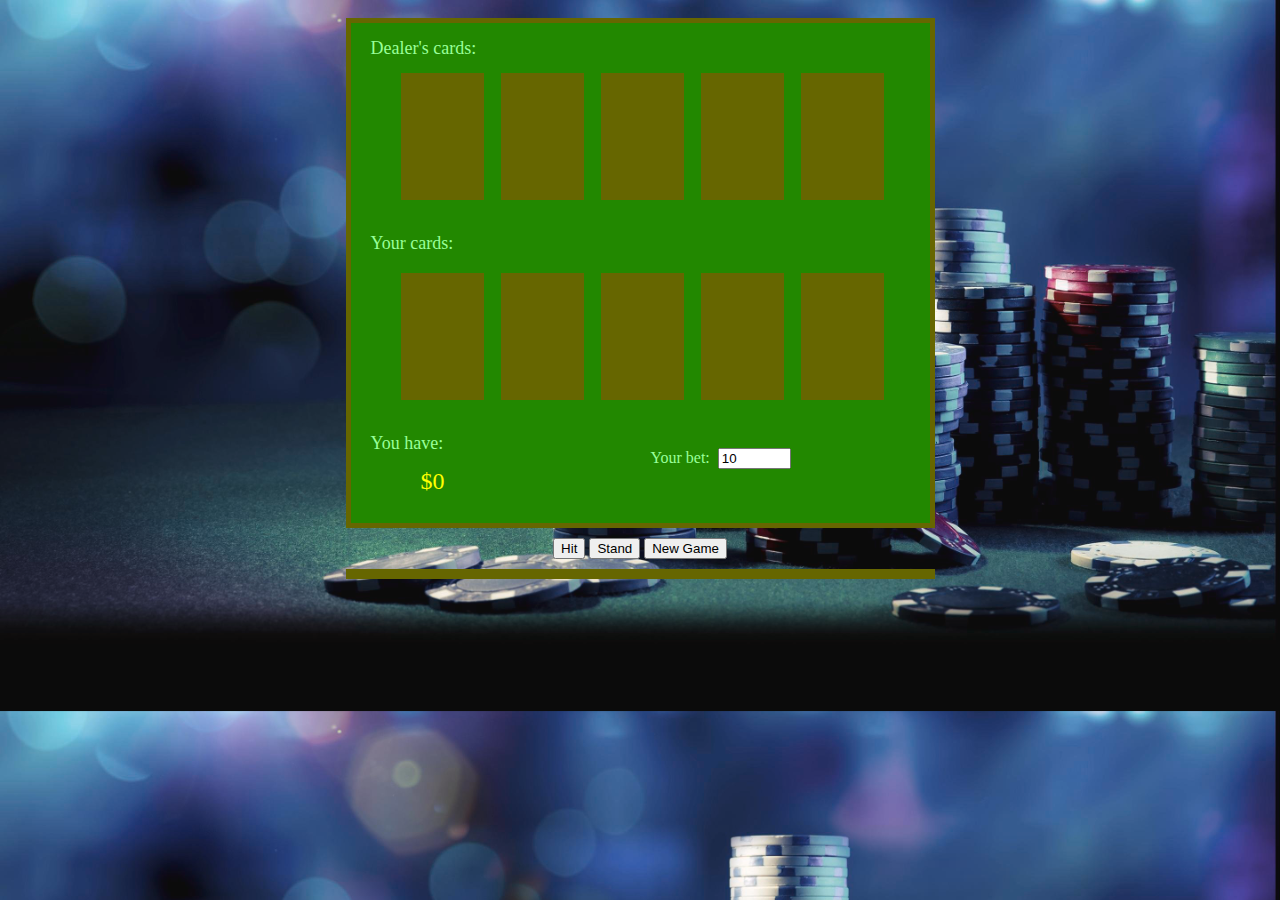
<file: JS/JS_BlackJack/black_jack.html>
<!DOCTYPE html>

<html>

<head>
    <meta http-equiv="content-type" content="text/html; charset=utf-8">
    <title>Blackjack in Javascript</title>
    <link rel="stylesheet" href="css/main.css">
    <link rel="stylesheet" href="css/cards.css">

    <script src="js/jquery-3.1.1.min.js" charset="utf-8"></script>

    <script src="js/card.js" charset="utf-8"></script>
    <script src="js/deck.js" charset="utf-8"></script>
    <script src="js/Player.js" charset="utf-8"></script>
    <script src="js/Game.js" charset="utf-8"></script>

    <script type="text/javascript">
      $(document).ready(function(){

        var g = new Game()
      })
    </script>

</head>

<body>
    <table align="center" cellspacing="10" cellpadding="0" border="0;">
        <tbody>
            <tr>
                <td>
                    <div id="field" style="">
                        <div id="DealerCards">Dealer's cards:</div>
                        <div class="emptyCard" id="dealer1 top_50 left_50">
                            <div>
                                <img src="img/cards.png" class="hide" >
                            </div>
                        </div>
                        <div id="dealer2" class="emptyCard top_50 left_150">
                            <div>
                                <img src="img/cards.png" class="hide">
                            </div>
                        </div>
                        <div id="dealer3" class="emptyCard top_50 left_250">
                            <div>
                                <img src="img/cards.png" class="hide">
                            </div>
                        </div>
                        <div id="dealer4" class="emptyCard top_50 left_350">
                            <div>
                                <img src="img/cards.png" class="hide">
                            </div>
                        </div>
                        <div id="dealer5" class="emptyCard top_50 left_450">
                            <div>
                                <img src="img/cards.png" class="hide">
                            </div>
                        </div>
                        <div id="YourCards">Your cards:</div>
                        <div id="player1" class="emptyCard top_250 left_50">
                            <div>
                                <img src="img/cards.png" class="hide">
                            </div>
                        </div>
                        <div id="player2" class="emptyCard top_250 left_150">
                            <div>
                                <img src="img/cards.png" class="hide">
                            </div>
                        </div>
                        <div id="player3" class="emptyCard top_250 left_250">
                            <div>
                                <img src="img/cards.png" class="hide">
                            </div>
                        </div>
                        <div id="player4" class="emptyCard top_250 left_350">
                            <div>
                                <img src="img/cards.png" class="hide">
                            </div>
                        </div>
                        <div id="player5" class="emptyCard top_250 left_450">
                            <div>
                                <img src="img/cards.png" class="hide">
                            </div>
                        </div>
                        <div style="position: absolute; left:20px; top: 410px; color:#9F9; font-size:large">You have:</div>
                        <div id="money-div">$<span id="money">0</span></div>
                        <div id="betdiv">
                            <span style="color:#9F9">Your bet:</span>&nbsp; <input size="6" id="bet" value="10" type="text">
                        </div>
                    </div>
                </td>
            </tr>
            <tr>
                <td align="center">
                    <input id="hitButton" value="Hit" type="button">
                    <input id="standButton" value="Stand" type="button">
                    <input id="newGameButton" value="New Game" type="button">
                </td>
            </tr>
            <tr>
                <td align="center">
                    <div class="message-bg">
                        <span id="message"></span>
                    </div>
                </td>
            </tr>
        </tbody>
    </table>

</body>

</html>
</file>
<file: JS/JS_BlackJack/css/main.css>
body {
    background-image: url("../img/bg.jpg");
    background-size:cover
}

#message {
    color: white;
    font-weight: bold
}

.message-bg{

    width: 579px;
    border: thick solid #660;
    background-color: #280;
}

#field {
    position: relative;
    border: thick solid #660;
    background-color: #280;
    width: 579px;
    height: 500px
}

.emptyCard {
    position: absolute;
    left: 50px;
    top: 50px;
    border: 2px solid rgb(102, 102, 0);
    background-color: rgb(102, 102, 0);
    width: 79px;
    height: 123px;
    position: absolute;
    border: 2px solid rgb(102, 102, 0);
    background-color: rgb(102, 102, 0);
    width: 79px;
    height: 123px;
}

.emptyCard div {
    position: relative;
    width: 79px;
    height: 123px;
    left: 0px;
    top: 0px;
    overflow: visible;
}

.emptyCard div img {
    position: absolute;
    width: 1027px;
    height: 615px;
}

.top_50 {
    top: 50px;
}

.top_250 {
    top: 250px;
}

.left_50 {
    left: 50px;
}

.left_150 {
    left: 150px;
}

.left_250 {
    left: 250px;
}

.left_350 {
    left: 350px;
}

.left_450 {
    left: 450px;
}

#YourCards {
    position: absolute;
    left: 20px;
    top: 210px;
    color: #9F9;
    font-size: large
}

#DealerCards {
    position: absolute;
    left: 20px;
    top: 15px;
    color: #9F9;
    font-size: large
}

#money-div {
    position: absolute;
    left: 70px;
    top: 445px;
    color: yellow;
    font-size: x-large;
}

#betdiv {
    position: absolute;
    left: 300px;
    top: 425px
}
</file>
<file: JS/JS_BlackJack/css/cards.css>
/* magasság: 123
 szélesség: 79*/

.hide {
    display: none;
}

.blank {
    left: -158px;
    top: -492px;
    clip: rect(492px, 237px, 615px, 158px);
}


/*

    TREFF

*/




.treff_K {
    left: -948px;
    top: 0px;
    clip: rect(0px, 1027px, 123px, 948px);
}

.treff_Q {
    left: -869px;
    top: 0px;
    clip: rect(0px, 948px, 123px, 869px);
}

.treff_J {
    left: -790px;
    top: 0px;
    clip: rect(0px, 869px, 123px, 790px)
}

.treff_10 {
    left: -711px;
    top: 0px;
    clip: rect(0px, 790px, 123px, 711px)
}

.treff_9 {
    left: -632px;
    top: 0px;
    clip: rect(0px, 711px, 123px, 632px)
}

.treff_8 {
    left: -553px;
    top: 0px;
    clip: rect(0px, 632px, 123px, 553px)
}

.treff_7 {
    left: -474px;
    top: 0px;
    clip: rect(0px, 553px, 123px, 474px)
}

.treff_6 {
    left: -395px;
    top: 0px;
    clip: rect(0px, 474px, 123px, 395px)
}

.treff_5 {
    left: -316px;
    top: 0px;
    clip: rect(0px, 395px, 123px, 316px)
}

.treff_4 {
    left: -237px;
    top: 0px;
    clip: rect(0px, 316px, 123px, 237px)
}

.treff_3 {
    left: -158px;
    top: 0px;
    clip: rect(0px, 237px, 123px, 158px)
}

.treff_2 {
    left: -79px;
    top: 0px;
    clip: rect(0px, 158px, 123px, 79px)
}

.treff_A {
    left: 0px;
    top: 0px;
    clip: rect(0px, 79px, 123px, 0px)
}


/*

    KARO

*/



.karo_K {
    left: -948px;
    top: -123px;
    clip: rect(123px, 1027px, 246px, 948px);
}

.karo_Q {
    left: -869px;
    top: -123px;
    clip: rect(123px, 948px, 246px, 869px);
}

.karo_J {
    left: -790px;
    top: -123px;
    clip: rect(123px, 869px, 246px, 790px)
}

.karo_10 {
    left: -711px;
    top: -123px;
    clip: rect(123px, 79123px, 246px, 711px)
}

.karo_9 {
    left: -632px;
    top: -123px;
    clip: rect(123px, 711px, 246px, 632px)
}

.karo_8 {
    left: -553px;
    top: -123px;
    clip: rect(123px, 632px, 246px, 553px)
}

.karo_7 {
    left: -474px;
    top: -123px;
    clip: rect(123px, 553px, 246px, 474px)
}

.karo_6 {
    left: -395px;
    top: -123px;
    clip: rect(123px, 474px, 246px, 395px)
}

.karo_5 {
    left: -316px;
    top: -123px;
    clip: rect(123px, 395px, 246px, 316px)
}

.karo_4 {
    left: -237px;
    top: -123px;
    clip: rect(123px, 316px, 246px, 237px)
}

.karo_3 {
    left: -158px;
    top: -123px;
    clip: rect(123px, 237px, 246px, 158px)
}

.karo_2 {
    left: -79px;
    top: -123px;
    clip: rect(123px, 158px, 246px, 79px)
}

.karo_A {
    left: 0px;
    top: -123px;
    clip: rect(123px, 79px, 246px, 123px)
}

/*

KOR

*/


.kor_K {
    left: -948px;
    top: -246px;
    clip: rect(246px, 1027px, 369px, 948px);
}

.kor_Q {
    left: -869px;
    top: -246px;
    clip: rect(246px, 948px, 369px, 869px);
}

.kor_J {
    left: -790px;
    top: -246px;
    clip: rect(246px, 869px, 369px, 790px)
}

.kor_10 {
    left: -711px;
    top: -246px;
    clip: rect(246px, 79246px, 369px, 711px)
}

.kor_9 {
    left: -632px;
    top: -246px;
    clip: rect(246px, 711px, 369px, 632px)
}

.kor_8 {
    left: -553px;
    top: -246px;
    clip: rect(246px, 632px, 369px, 553px)
}

.kor_7 {
    left: -474px;
    top: -246px;
    clip: rect(246px, 553px, 369px, 474px)
}

.kor_6 {
    left: -395px;
    top: -246px;
    clip: rect(246px, 474px, 369px, 395px)
}

.kor_5 {
    left: -316px;
    top: -246px;
    clip: rect(246px, 395px, 369px, 316px)
}

.kor_4 {
    left: -237px;
    top: -246px;
    clip: rect(246px, 316px, 369px, 237px)
}

.kor_3 {
    left: -158px;
    top: -246px;
    clip: rect(246px, 237px, 369px, 158px)
}

.kor_2 {
    left: -79px;
    top: -246px;
    clip: rect(246px, 158px, 369px, 79px)
}

.kor_A {
    left: 0px;
    top: -246px;
    clip: rect(246px, 79px, 369px, 246px)
}


/*

PICK

*/

.pick_K {
    left: -948px;
    top: -369px;
    clip: rect(369px, 1027px, 492px, 948px);
}

.pick_Q {
    left: -869px;
    top: -369px;
    clip: rect(369px, 948px, 492px, 869px);
}

.pick_J {
    left: -790px;
    top: -369px;
    clip: rect(369px, 869px, 492px, 790px)
}

.pick_10 {
    left: -711px;
    top: -369px;
    clip: rect(369px, 79369px, 492px, 711px)
}

.pick_9 {
    left: -632px;
    top: -369px;
    clip: rect(369px, 711px, 492px, 632px)
}

.pick_8 {
    left: -553px;
    top: -369px;
    clip: rect(369px, 632px, 492px, 553px)
}

.pick_7 {
    left: -474px;
    top: -369px;
    clip: rect(369px, 553px, 492px, 474px)
}

.pick_6 {
    left: -395px;
    top: -369px;
    clip: rect(369px, 474px, 492px, 395px)
}

.pick_5 {
    left: -316px;
    top: -369px;
    clip: rect(369px, 395px, 492px, 316px)
}

.pick_4 {
    left: -237px;
    top: -369px;
    clip: rect(369px, 316px, 492px, 237px)
}

.pick_3 {
    left: -158px;
    top: -369px;
    clip: rect(369px, 237px, 492px, 158px)
}

.pick_2 {
    left: -79px;
    top: -369px;
    clip: rect(369px, 158px, 492px, 79px)
}

.pick_A {
    left: 0px;
    top: -369px;
    clip: rect(369px, 79px, 492px, 369px)
}
</file>
